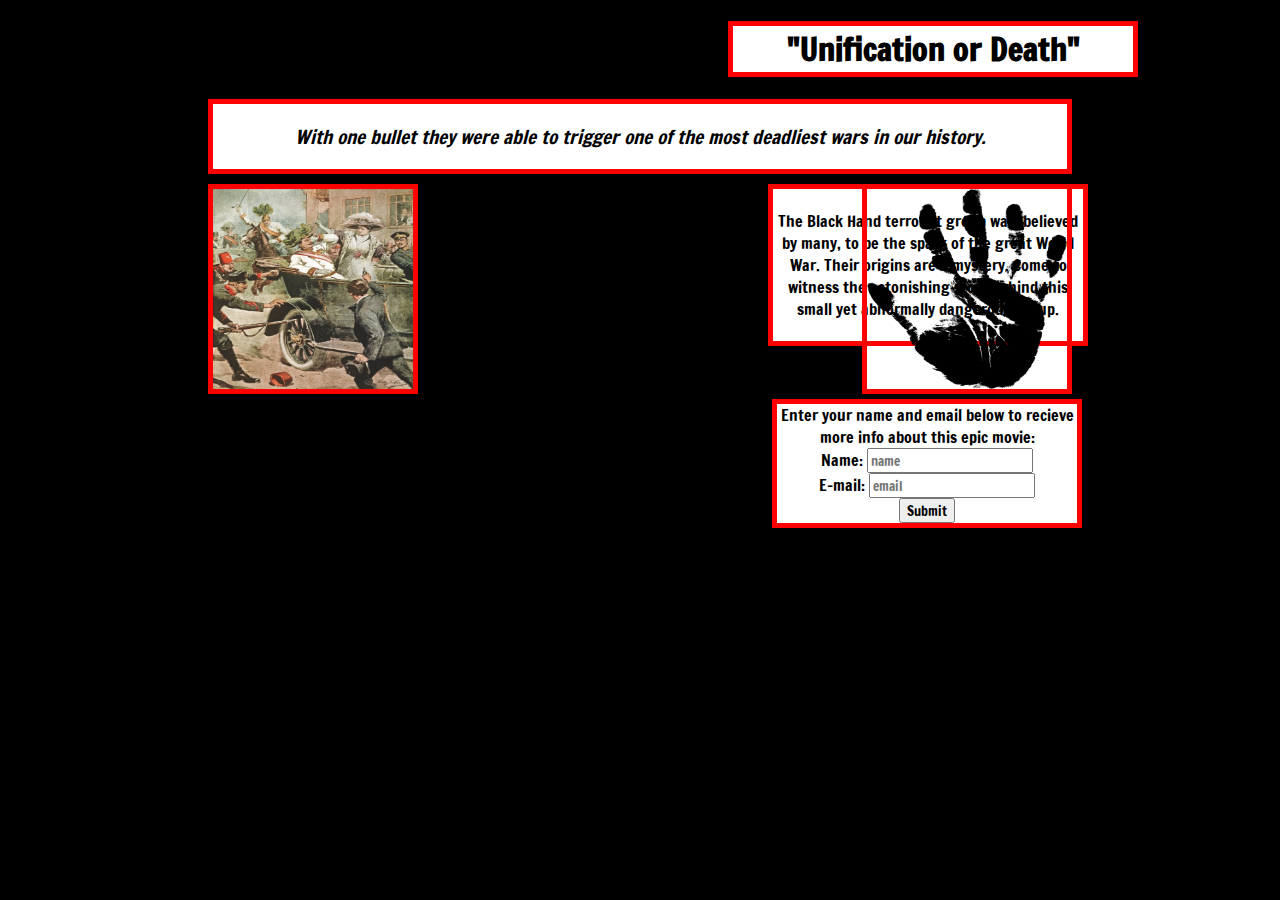
<file: index.html>
<!DOCTYPE html>
<html>
<!--Credit for hand.png goes to OpenClipart-Vectors (user on pixabay.com)-->
<!--Credit for archduke.png goes to wikipedia user Gabriel Van Helsing  (user on Wikipedia.org)-->

<head>
  <link href="https://fonts.googleapis.com/css?family=Francois+One" rel="stylesheet">
  <meta charset="utf-8">
  <meta name="viewport" content="width=device-width, initial-scale=1">
  <title>The Black Hand</title>
  <link rel="stylesheet" href="style.css">


  <body>

    <h1>"Unification or Death"</h1>
    <div class="intro">
      <p><span style="font-style: italic">With one bullet they were able to trigger one of the most deadliest wars in our history.</span>
      </p>
    </div>
    <div id="archduke">
      <img src="archduke.jpg" />
    </div>
    <div class="secondp">
      <p>The Black Hand terrorist group was, believed by many, to be the spark of the great World War. Their origins are a mystery. Come to witness the astonishing story behind this small yet abnormally dangerous group.</p>
    </div>
    <div id="hand">

      <img src="hand.png" />
    </div>

    <div class="form">
      <form action="http://www.w3schools.com/tags/demo_form.asp" method="get">

        Enter your name and email below to recieve more info about this epic movie:<br> Name:
        <input type="text" name="name" placeholder="name" required><br> E-mail:
        <input type="email" name="email" placeholder="email" required><br>
        <input class="blue-button" type="submit" value="Submit">
      </form>
    </div>
  </body>

</html>
</file>
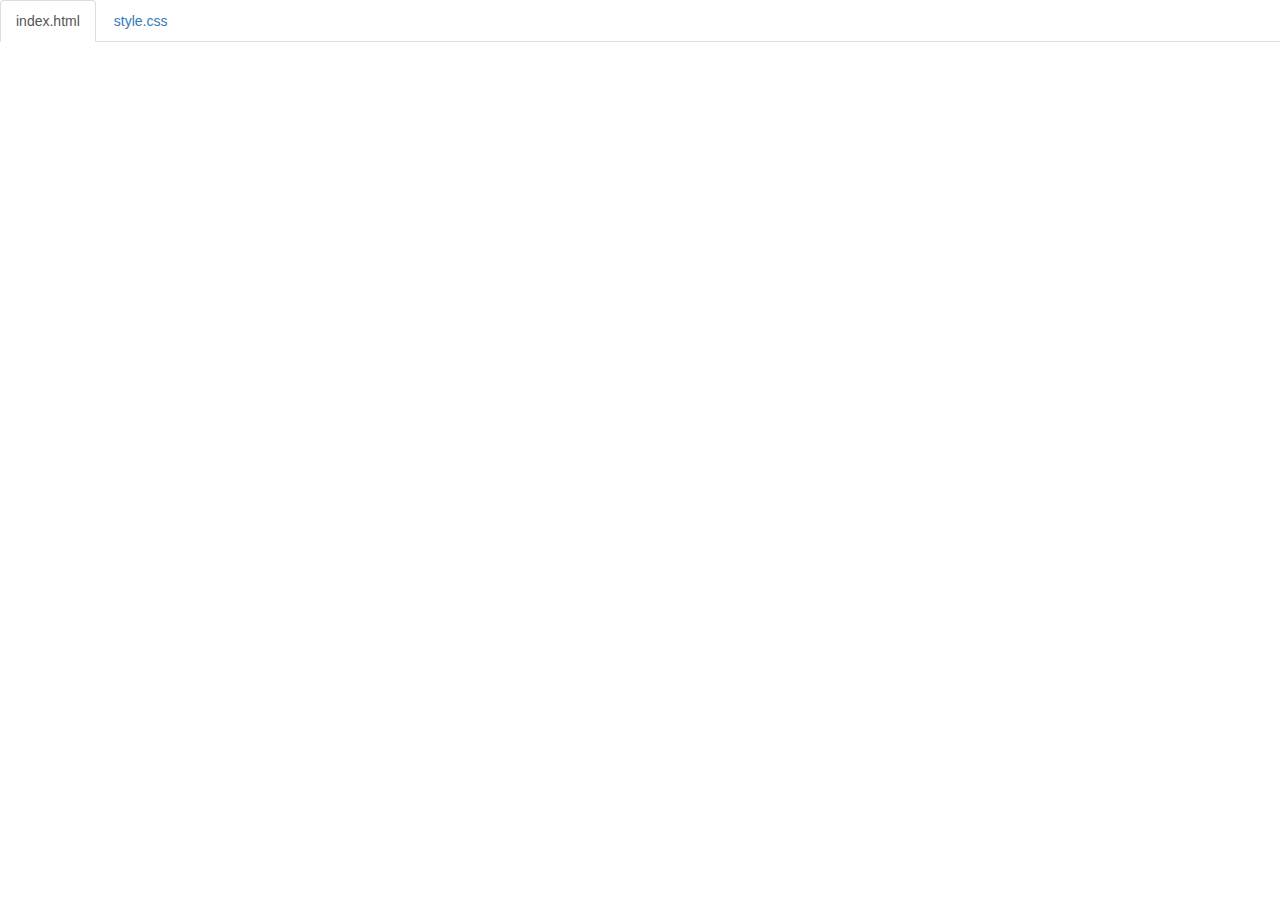
<file: code.html>
<!DOCTYPE html>
<html lang="en">

<head>
    <title>Code</title>
    <meta charset="utf-8">
    <meta name="viewport" content="width=device-width, initial-scale=1">
    <link rel="stylesheet" href="https://maxcdn.bootstrapcdn.com/bootstrap/3.3.6/css/bootstrap.min.css">
    <script src="https://ajax.googleapis.com/ajax/libs/jquery/1.12.0/jquery.min.js"></script>
    <script src="https://maxcdn.bootstrapcdn.com/bootstrap/3.3.6/js/bootstrap.min.js"></script>
    <style>
        body {
            padding-top: 50px;
        }
        .navbar-fixed-top {
            background-color: white;
        }
    </style>
</head>

<body>

<!--
The section below puts tabs at the top of the page.
As long as your files are index.html and style.css,
you don't need to change anything below.

If you have any other files, make sure you follow the structure below.
-->

    <div class="container-fluid">
        <ul class="nav nav-tabs navbar-fixed-top">
            <li class="active"><a href="#index">index.html</a></li>
            <li><a href="#style">style.css</a></li>
        </ul>

<!-- 
URL structure:
https://gist-it.appspot.com/github/OWNERSUSERNAME/REPONAME/raw/master/FILEPATH?footer=0

DIRECTIONS:
1. Copy the URL above
2. Paste it both places where you see URL below, i.e. script src="URL"
3. Replace the CAPITALIZED info with your info.

EXAMPLE: 
https://gist-it.appspot.com/github/bmuellerhstat/website-portfolio-example/raw/master/index.html?footer=0
-->
        <div class="tab-content">
            <div id="index" class="tab-pane fade in active">
                <script src="https://gist-it.appspot.com/github/abdelk7344/movie-webpage/raw/master/index.html?footer=0"></script>
            </div>
            <div id="style" class="tab-pane fade">
                <script src="https://gist-it.appspot.com/github/abdelk7344/movie-webpage/raw/master/style.css?footer=0"></script>
            </div>
        </div>
    </div>

    <script>
        $(document).ready(function() {
            $(".nav-tabs a").click(function() {
                $(this).tab('show');
            });
            $('.nav-tabs a').on('shown.bs.tab', function(event) {
                var x = $(event.target).text(); // active tab
                var y = $(event.relatedTarget).text(); // previous tab
                $(".act span").text(x);
                $(".prev span").text(y);
            });
            
            // custom code font-size (feel free to change this)
            $('pre').css('font-size','16px');
        });
    </script>

</body>

</html>
</file>
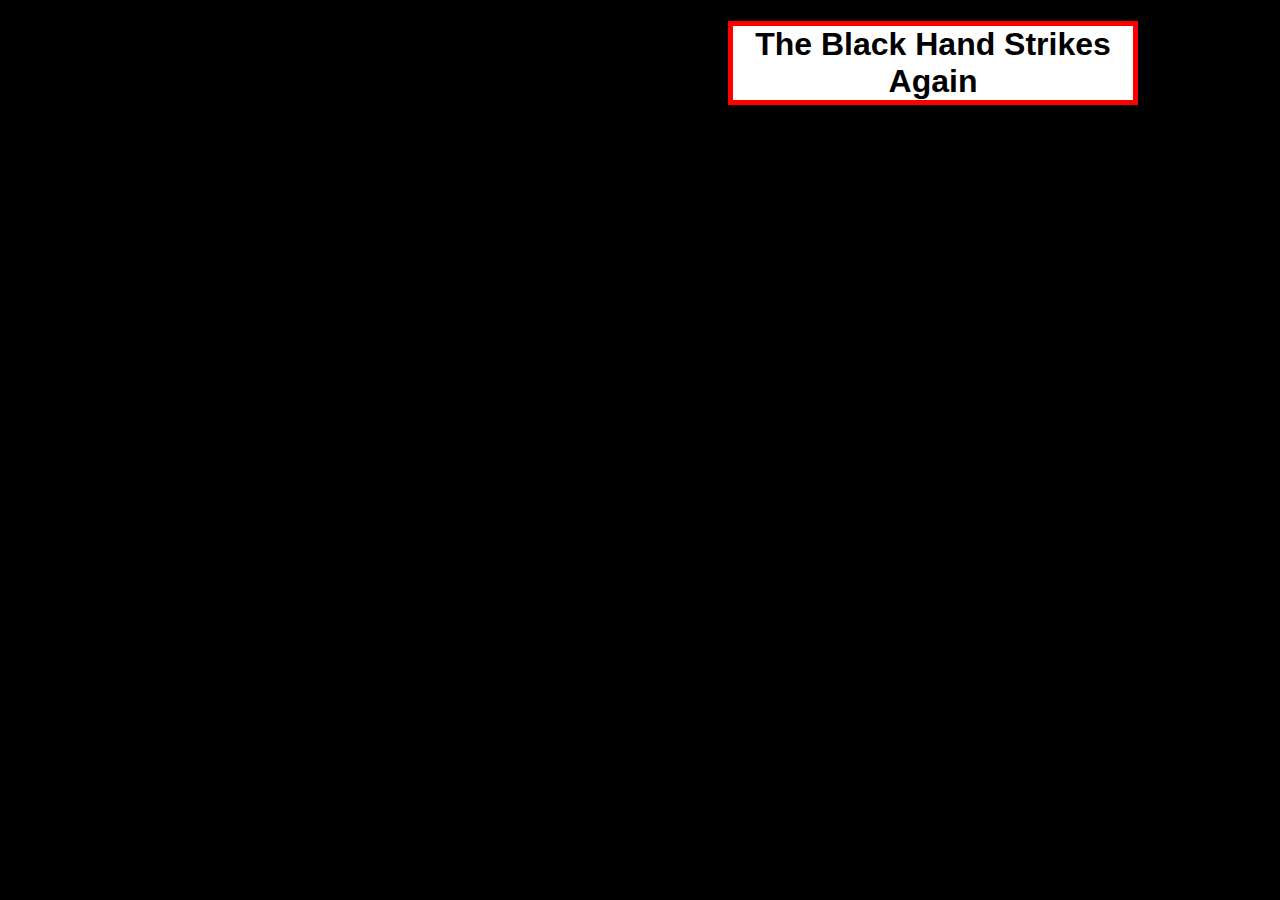
<file: sequel.html>
<!DOCTYPE html>
<html>
  <head>
    <meta charset="UTF-8">
    <title>title</title>
  <link rel="stylesheet" href="style.css" type="text/css">
  </head>
  <body>
  <h1>The Black Hand Strikes Again</h1>
  </body>
</html>
</file>
<file: style.css>
* {
  font-family: 'Francois One', sans-serif;
}

body {
  font-family: "Open Sans", sans-serif;
  background-color: black;
}

h1 {
  text-align: center;
  max-width: 400px;
  border: 5px solid red;
  background-color: white;
  margin-left: 720px;
}

div {
  text-align: center;
  margin: 0 200px;
}

.secondp {
  clear: right;
  position: absolute;
  padding: 5px;
  margin-left: 760px;
  width: 300px;
  border: 5px solid red;
  background-color: white;
  margin-bottom: 100px;
}

.intro {
  font-size: 19px;
  background-color: white;
  margin-bottom: 10px;
  border: 5px solid red;
}

#archduke {
  float: left;
}

#hand {
  float: right;
  background-color: white;
  overflow: hidden;
  height: 210px;
}

img {
  height: 200px;
  width: 200px;
  position: relative;
  border: 5px solid red;
}

.form {
  border: 5px solid red;
  background-color: white;
  margin-left:764px;
  clear: both;
  width: 300px;
}
</file>
